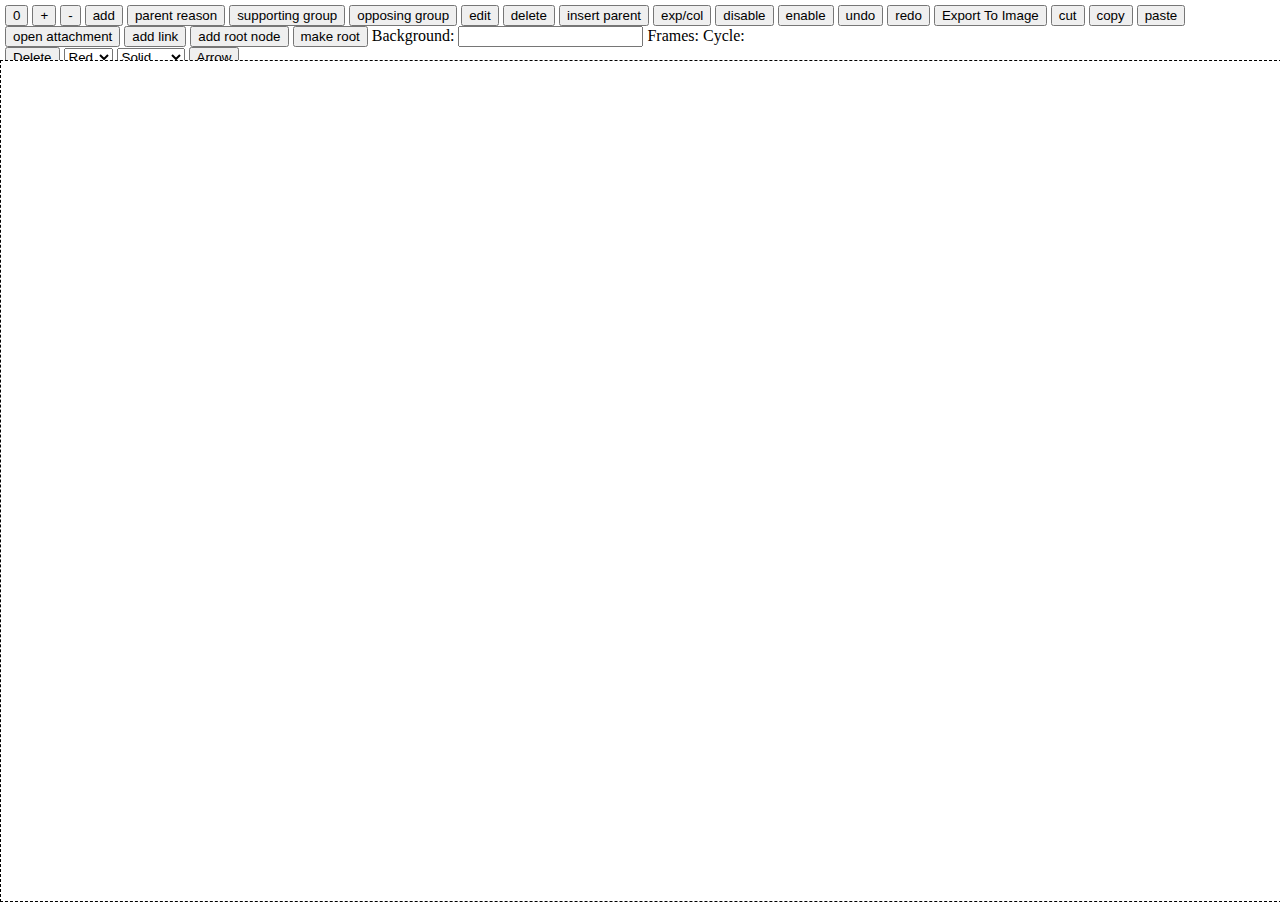
<file: src/main/webapp/WEB-INF/views/html/index.html>
<html>
<head>
    <meta name="viewport" content="user-scalable=no, width=device-width, initial-scale=1, maximum-scale=1">
</head>
<body>
<style>
    body {
        margin: 0;
    }
    #testcontrols {
        height: 50px;
        overflow-y: scroll;
        padding: 5px;
    }
    #container {
        background-color: #FFFFFF;

        height: calc(100% - 60px);
        width: 100%;
        border: 1px dashed black;
    }

</style>
<div id="testcontrols">
    <input type="button" class="resetView" value="0"></input>
    <input type="button" class="scaleUp" value="+"></input>
    <input type="button" class="scaleDown" value="-"></input>
    <input type="button" class="addSubIdea" value="add"></input>
    <input type="button" onclick="mapModel.insertIntermediateGroup('click', {group:'supporting'})" value="parent reason"></input>
    <input type="button" onclick="mapModel.addGroupSubidea('click', {group:'supporting'})" value="supporting group"></input>
    <input type="button" onclick="mapModel.addGroupSubidea('click', {group:'opposing'})" value="opposing group"></input>
    <input type="button" class="editNode" value="edit"></input>
    <input type="button" class="removeSubIdea" value="delete"></input>
    <input type="button" class="insertIntermediate" value="insert parent"></input>
    <input type="button" class="toggleCollapse" value="exp/col"></input>
    <input type="button" onclick="mapModel.setInputEnabled(false)" value="disable"></input>
    <input type="button" onclick="mapModel.setInputEnabled(true)" value="enable"></input>
    <input type="button" class="undo" value="undo"></input>
    <input type="button" class="redo" value="redo"></input>
    <input type="button" data-mm-action="export-image" value="Export To Image"/>
    <input type="button" class="cut" value="cut"></input>
    <input type="button" class="copy" value="copy"></input>
    <input type="button" class="paste" value="paste"></input>
    <input type="button" class="openAttachment" value="open attachment"></input>
    <input type="button" class="toggleAddLinkMode" value="add link"></input>
    <input type="button" class="insertRoot" value="add root node"></input>
    <input type="button" class="makeSelectedNodeRoot" value="make root"></input>
    Background: <input type="text" class='updateStyle' data-mm-target-property='background'></input>
    Frames: <span id="framerate"></span>
    Cycle: <span id="cyclerate"></span>
    <div id="linkEditWidget">
        <input class="delete" type="button" value="Delete"></input>
        <select class="color">
            <option value="red">Red</option>
            <option value="blue">Blue</option>
        </select>
        <select class="lineStyle">
            <option value="solid">Solid</option>
            <option value="dashed">Dashed</option>
        </select>
        <button class="arrow">Arrow</button>
    </div>
</div>
<div id="container"></div>
<style id="themecss">
</style>
<script>
    jQuery.fn.attachmentEditorWidget = function (mapModel) {
        'use strict';
        return this.each(function () {
            var element = jQuery(this);
            mapModel.addEventListener('attachmentOpened', function (nodeId, attachment) {
                mapModel.setAttachment(
                    'attachmentEditorWidget',
                    nodeId, {
                        contentType: 'text/html',
                        content: prompt('attachment', attachment && attachment.content)
                    }
                );
            });
        });
    };
    (function () {
        window.onerror = alert;
        var container = jQuery('#container'),
            idea = MAPJS.content(test_tree()),
            imageInsertController = new MAPJS.ImageInsertController("http://localhost:4999?u="),
            themeProvider = MAPJS.Themes,
            mapModel = new MAPJS.MapModel(MAPJS.DOMRender.layoutCalculator, []);
        $('#themecss').themeCssWidget(themeProvider, new MAPJS.ThemeProcessor(), mapModel);
        container.domMapWidget(console, mapModel, false, imageInsertController);
        jQuery('body').mapToolbarWidget(mapModel);
        jQuery('body').attachmentEditorWidget(mapModel);
        $("[data-mm-action='export-image']").click(function () {
            MAPJS.pngExport(idea).then(function (url) {
                window.open(url, '_blank');
            });
        });
        mapModel.setIdea(idea);


        jQuery('#linkEditWidget').linkEditWidget();
        window.mapModel = mapModel;
        jQuery('.arrow').click(function () {
        });
        imageInsertController.addEventListener('imageInsertError', function (reason) {
            console.log('image insert error', reason);
        });
        container.on('drop', function (e) {
            var dataTransfer = e.originalEvent.dataTransfer;
            e.stopPropagation();
            e.preventDefault();
            if (dataTransfer && dataTransfer.files && dataTransfer.files.length > 0) {
                var fileInfo = dataTransfer.files[0];
                if (/\.mup$/.test(fileInfo.name)) {
                    var oFReader = new FileReader();
                    oFReader.onload = function (oFREvent) {
                        mapModel.setIdea(MAPJS.content(JSON.parse(oFREvent.target.result)));
                    };
                    oFReader.readAsText(fileInfo, 'UTF-8');
                }
            }
        });
    }());
</script>
</body>
</html>
</file>
